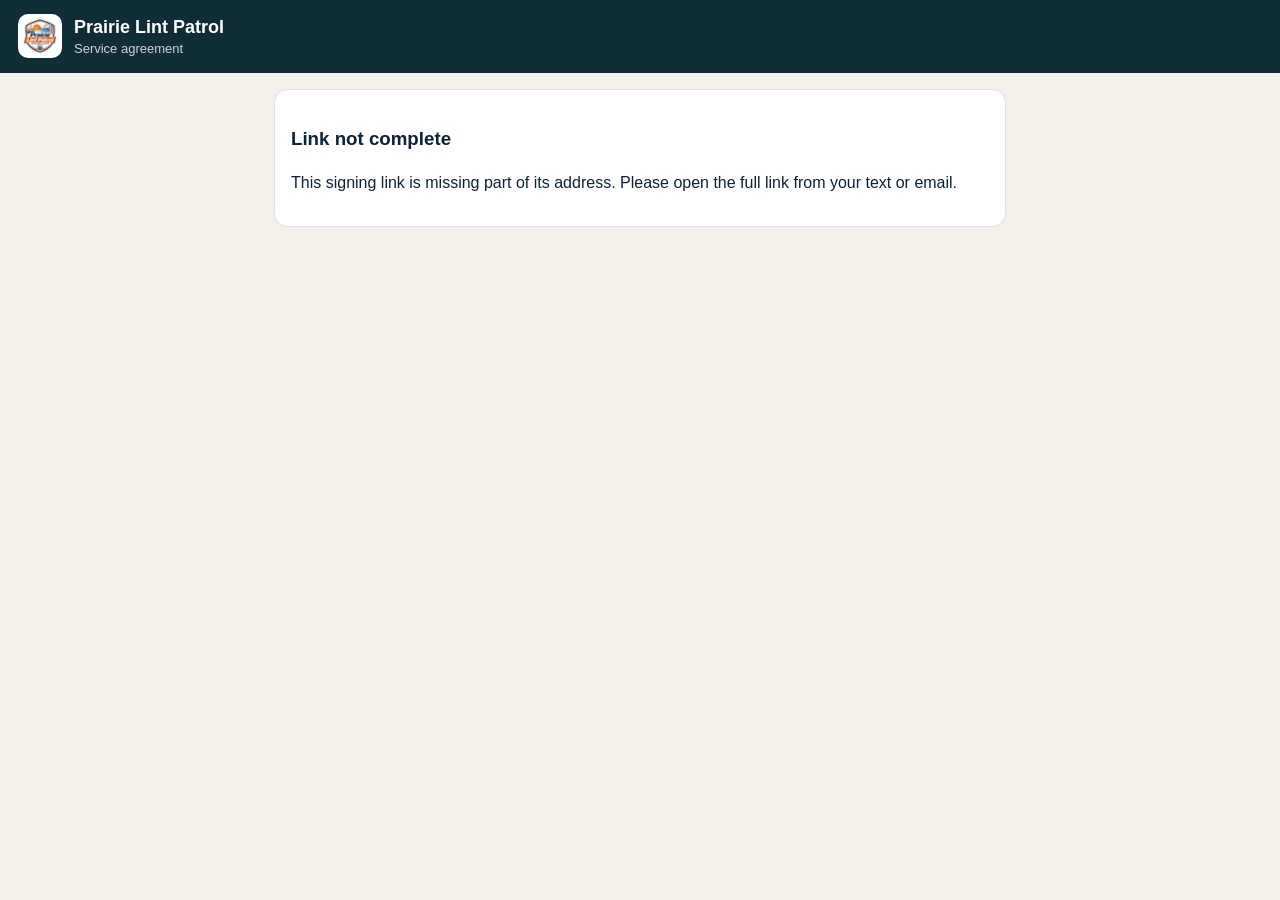
<file: sign.html>
<!DOCTYPE html>
<html lang="en">
<head>
<meta charset="utf-8">
<meta name="viewport" content="width=device-width, initial-scale=1, viewport-fit=cover">
<meta name="robots" content="noindex, nofollow">
<meta name="referrer" content="no-referrer">
<title>Sign your service agreement · Prairie Lint Patrol</title>
<link rel="icon" href="badge.png">
<style>
  :root { --navy: #102d37; --ink: #0c2238; --muted: #5b6b78; --line: #dde4e8; --accent: #ffa94d; --rust: #a33b13; --bg: #f4f1ea; }
  * { box-sizing: border-box; }
  body { margin: 0; font: 16px/1.45 -apple-system, BlinkMacSystemFont, "Segoe UI", Roboto, sans-serif; color: var(--ink); background: var(--bg); }
  header { background: var(--navy); color: #fff; padding: 14px 18px; display: flex; align-items: center; gap: 12px; }
  header img { width: 44px; height: 44px; border-radius: 10px; background: #fff; }
  header h1 { font-size: 18px; margin: 0; }
  header .sub { font-size: 13px; opacity: .8; }
  main { max-width: 760px; margin: 0 auto; padding: 16px 14px 120px; }
  .card { background: #fff; border: 1px solid var(--line); border-radius: 14px; padding: 16px; margin-bottom: 14px; }
  .lead { font-size: 17px; }
  .doc { background: #fff; border: 1px solid var(--line); border-radius: 14px; padding: 18px 18px 10px; margin-bottom: 14px; font-size: 15px; }
  .doc h2 { font-size: 19px; margin: 0 0 6px; }
  .doc h4 { margin: 14px 0 2px; font-size: 14px; color: var(--rust); letter-spacing: .02em; }
  .doc p { margin: 3px 0; }
  .doc p.indent { color: var(--muted); padding-left: 14px; font-size: 14px; }
  .rtc { font-weight: 800; font-size: 15px; border: 2px solid var(--navy); border-radius: 10px; padding: 10px 12px; margin: 12px 0 !important; background: #fffdf6; }
  .notice { border: 2px dashed var(--rust); }
  .notice h4 { font-size: 17px; color: var(--navy); margin-top: 0; }
  .notice p { font-weight: 700; font-size: 13.5px; }
  .notice .copy { font-weight: 400; color: var(--muted); font-size: 13px; }
  label.tick { display: flex; gap: 12px; align-items: flex-start; padding: 10px 0; border-top: 1px solid var(--line); }
  label.tick:first-of-type { border-top: 0; }
  label.tick input { width: 24px; height: 24px; flex: none; margin-top: 1px; accent-color: var(--navy); }
  .fld { display: block; font-weight: 700; margin: 12px 0 4px; }
  input.text { width: 100%; font: inherit; font-size: 17px; padding: 12px; border: 1px solid var(--line); border-radius: 10px; background: #fbfaf7; }
  .sigwrap { position: relative; margin-top: 12px; }
  canvas { width: 100%; height: 190px; border: 2px solid var(--line); border-radius: 12px; background: #fff; touch-action: none; display: block; }
  .sigline { position: absolute; left: 16px; right: 16px; bottom: 38px; border-bottom: 2px solid #c8d0d6; color: #9aa6af; font-size: 14px; pointer-events: none; }
  .sigline.signed { opacity: .35; }
  button { font: inherit; font-weight: 700; border-radius: 12px; border: 1px solid var(--line); background: #fff; padding: 12px 16px; cursor: pointer; }
  button.primary { background: var(--accent); border-color: var(--accent); color: var(--ink); width: 100%; font-size: 18px; padding: 16px; }
  button:disabled { opacity: .6; }
  .row { display: flex; gap: 10px; flex-wrap: wrap; margin-top: 10px; }
  .bar { position: fixed; left: 0; right: 0; bottom: 0; background: #fff; border-top: 1px solid var(--line); padding: 12px 14px calc(12px + env(safe-area-inset-bottom)); }
  .bar .in { max-width: 760px; margin: 0 auto; }
  .err { color: #b3261e; font-weight: 700; margin-top: 8px; }
  .ok { font-size: 40px; color: #1b7a3c; text-align: center; }
  .center { text-align: center; }
  .muted { color: var(--muted); }
  .sigimg { max-width: 320px; width: 100%; border-bottom: 2px solid #c8d0d6; display: block; margin-top: 6px; }
  .print-only { display: none; }
  @media print {
    header, .bar, .no-print { display: none !important; }
    body { background: #fff; }
    main { padding: 0; }
    .doc, .card { border: 0; padding: 0; }
    .notice { break-before: page; border: 0; }
    .print-only { display: block; }
  }
</style>
</head>
<body>
<header>
  <img src="badge.png" alt="">
  <div><h1 id="bizName">Prairie Lint Patrol</h1><div class="sub">Service agreement</div></div>
</header>
<main id="main"><div class="card">Loading your agreement…</div></main>
<div class="bar" id="bar" hidden><div class="in" id="barIn"></div></div>
<script src="config.js"></script>
<script src="jobs-core.js"></script>
<script src="agreement-template.js"></script>
<script src="sign.js"></script>
</body>
</html>
</file>
